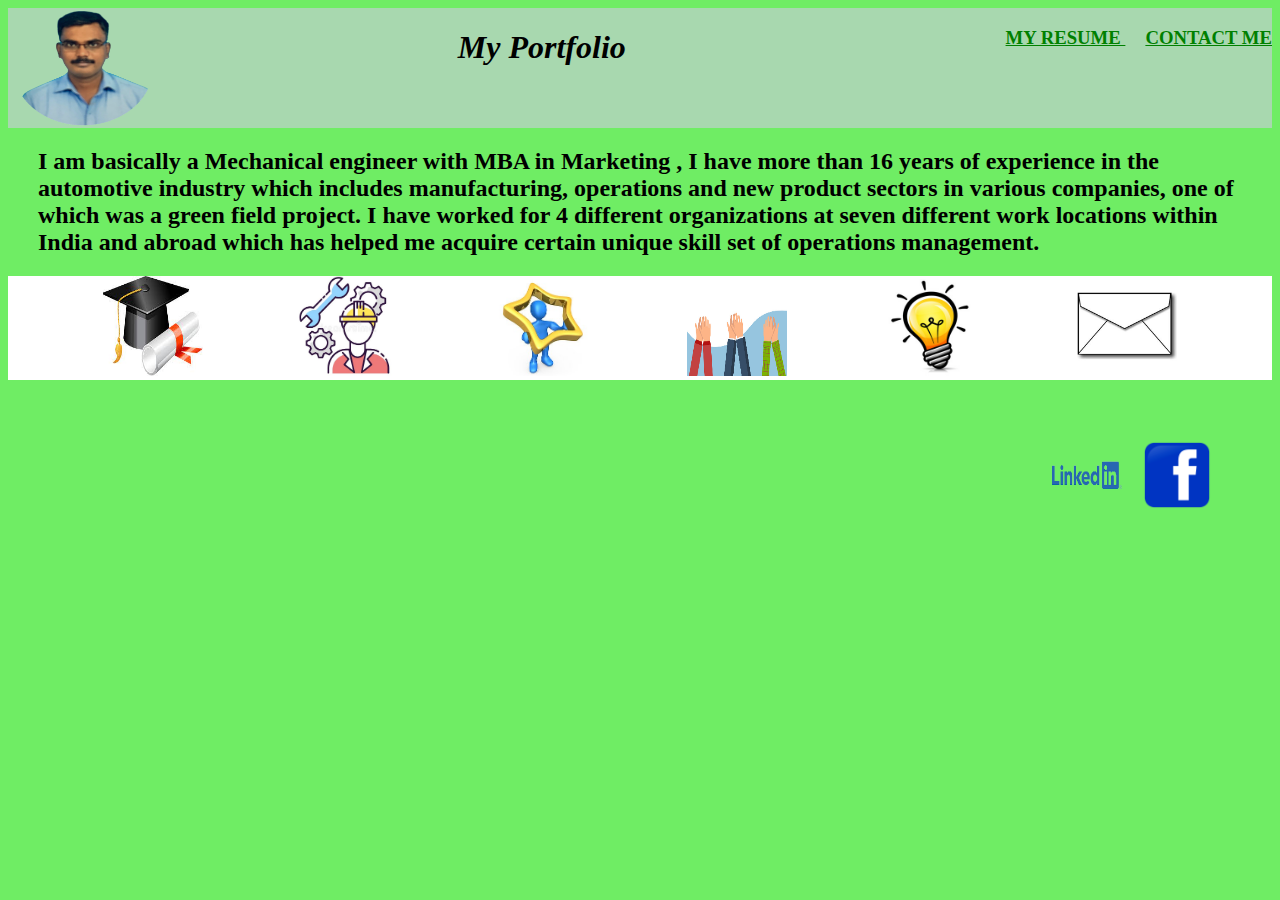
<file: sandeep/index.html>
<!DOCTYPE html>
<html>
<head>
  <link rel="stylesheet"
type="text/css"
href="style.css"/>
<div class="header">
  <img src="sandeep.png" width=150 height=120/>
  <h1><i>My Portfolio </i>  </h1>

  <title> Sandeep's portfolio</title>
  <div class="menu">
    <h3> <a href='resume.html'> MY RESUME </a>
   
      <a href='contactme.html'> CONTACT ME </a></h3>  

  </div>
   
    
     
   
</div>





</head>
<body>
    <div class ="menu">
        <h2>
            I am basically a Mechanical engineer with  MBA in 
            Marketing , I have more than 16 years of experience in the 
            automotive industry which includes manufacturing, 
            operations and new product sectors in various companies, 
            one of which was a green field project. I have worked for 4 
            different organizations at seven different work locations 
            within India and abroad which has helped me acquire 
            certain unique skill set of operations management.
             
        </h2>

    </div>

<div class="grid">
    <div class="item">
    <a href="academichistory.html"> <img src="download.jpg" width=100 height=100/></a>
    <p>
        <h5>  ACADEMIC HISTORY  </h5></p>
</div>
  <div class="item">
    <a href="professional.html"> <img src="professional.jpg" width=100 height=100/></a>
    <p> <h5>PROFESSIONAL HISTORY </h5> </p>
  </div>
      
 <div class="item">
    <a href="star.html"> <img src="star.jpg" width=100 height=100/></a>
    <p>  <h5>STAR BEHAVIOURAL EXAMPLES</h5></p>
 </div>
     <div class="item">
        <a href="award.html"> <img src="award.jpg" width=100 height=100/></a>
        <p><h5>AWARDS AND RECOGNITIONS</h5></p>
     </div>
     <div class="item">
        <a href="sample.html"> <img src="bulb.jpg" width=100 height=100/></a>
        <p><h5> SAMPLE SOLUTION</h5></p>
     </div>
      <div class="item"> 
        <a href="close.html"> <img src="letter.jpg" width=100 height=100/></a>
        <p><h5>CLOSE</h5></p>
      </div>
     
    
  
</div>

<div class="footer">
  <a href="https://www.linkedin.com/in/sandeep-radhakrishnan-a03a66133"> <img src="linkedin.png" width=70 height=70/></a>
  <a href="https://www.facebook.com/sandeep.radhakrishnan.520"> <img src="facebook.png" width=70 height=70/></a>


</div>  





</body>













</html>
</file>
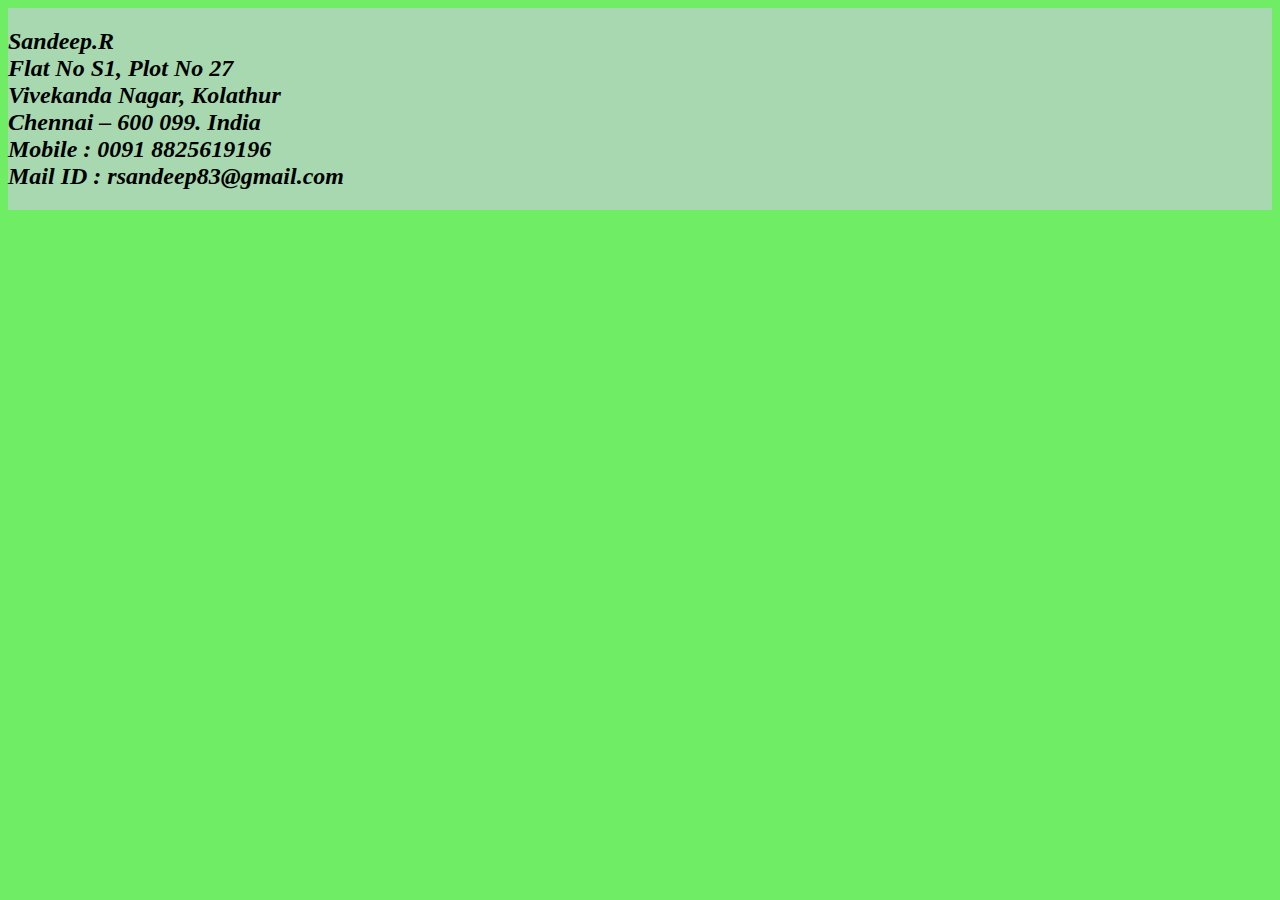
<file: sandeep/contactme.html>
<!DOCTYPE html>
<html lang="en">
<head>
    <meta charset="UTF-8">
    <meta http-equiv="X-UA-Compatible" content="IE=edge">
    <meta name="viewport" content="width=device-width, initial-scale=1.0">
    <title>Contact Me</title>
    <link rel="stylesheet"
type="text/css"
href="style.css"/>
    <div class="header"> 
        
        <h2>
        <i>  <li> Sandeep.R  </li> 
            <li>  Flat No S1, Plot No 27  </li> 
            <li>  Vivekanda Nagar, Kolathur   </li> 
              <li>Chennai – 600 099. India </li>	
             <li> Mobile       : 0091 8825619196   </li>
            <li> Mail ID      : rsandeep83@gmail.com   </li>    </i>
      
    </h2> </div>  
</head>



<body>
    
</body>
</html>
</file>
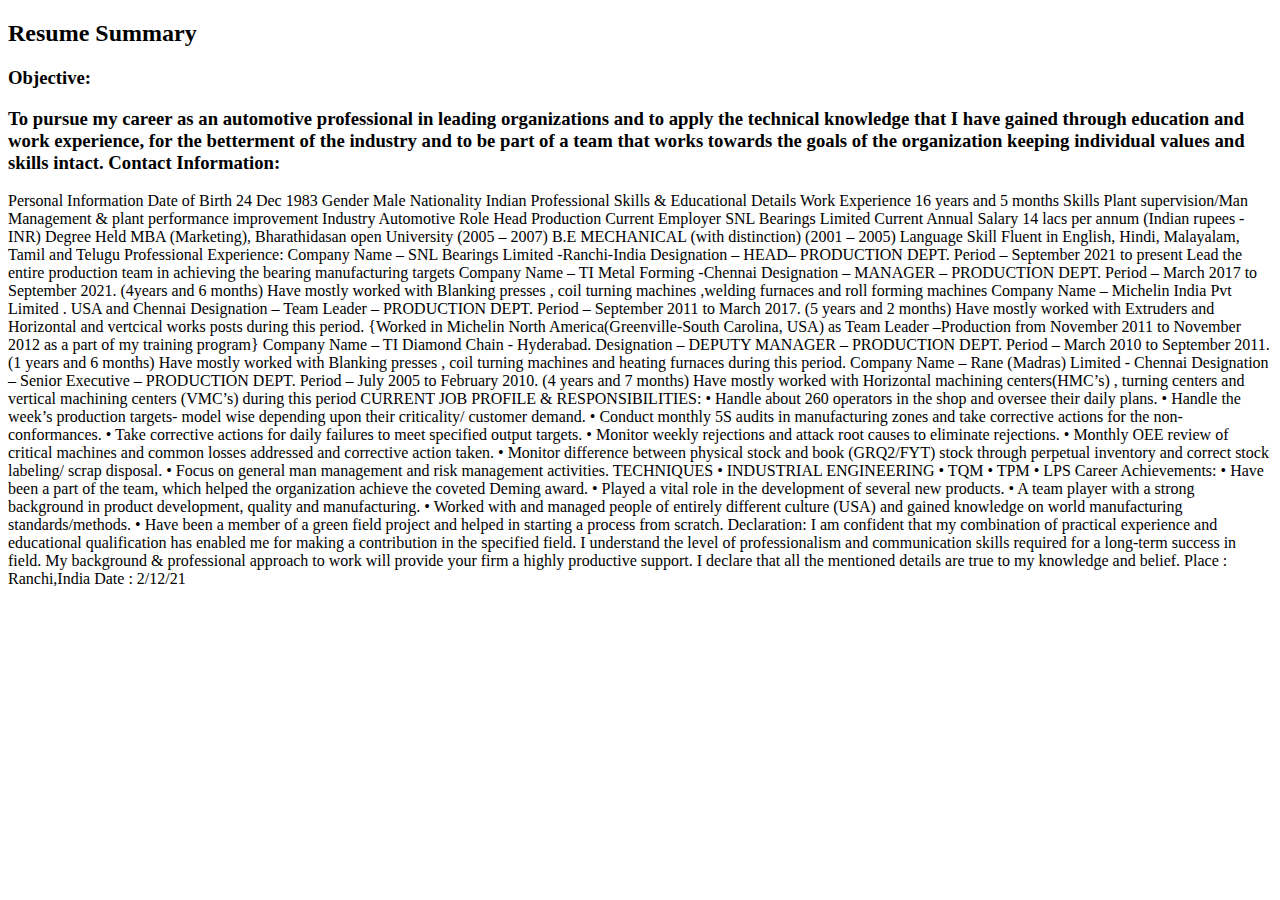
<file: sandeep/resume.html>
<!DOCTYPE html>
<html>
<h2>
    Resume Summary
</h2>
  

                                                                                             
 
     <p>
         <h3>
            Objective: 
         </h3>
       
     </p>
   <h3><p>
    To pursue my career as an automotive professional in leading organizations and to apply the technical knowledge that I have gained through education and work experience, for the betterment of the industry and to be part of a team that works towards the goals of the organization keeping individual values and skills intact.
    Contact Information: 
    
 </p> </h3>
         
   
    
    
    Personal Information
    
    Date of Birth	24 Dec 1983
    Gender	Male
    Nationality	Indian
    
    Professional Skills & Educational Details
    
    Work Experience	16 years and 5 months
    Skills	Plant supervision/Man Management & plant performance improvement
    Industry	Automotive
    Role	Head Production
    Current Employer	SNL Bearings Limited
    Current Annual Salary	14 lacs per annum (Indian rupees - INR)
    Degree Held	MBA (Marketing), Bharathidasan open University (2005 – 2007)
    B.E MECHANICAL (with distinction)   (2001 – 2005)
    Language Skill	Fluent in English, Hindi, Malayalam, Tamil and Telugu
    
    
    
    
    Professional Experience:
    
    Company Name – SNL Bearings Limited -Ranchi-India 
    Designation – HEAD– PRODUCTION DEPT.
    Period – September  2021 to present
    Lead the entire production team in achieving the bearing manufacturing targets
    
    Company Name – TI Metal Forming -Chennai
    Designation – MANAGER – PRODUCTION DEPT.
    Period – March 2017 to September 2021. (4years and 6 months)
    Have mostly worked with Blanking presses , coil turning machines ,welding furnaces and roll forming machines
    
    Company Name – Michelin India  Pvt Limited .  USA and Chennai
    Designation – Team Leader – PRODUCTION DEPT.
    Period – September 2011  to March 2017. (5 years and 2 months)
    Have mostly worked with Extruders and Horizontal and vertcical works posts during this period.
    {Worked in Michelin North America(Greenville-South Carolina, USA) as Team Leader –Production from November 2011 to November 2012 as a part of my training program}
    
     Company Name – TI Diamond Chain - Hyderabad. 
    Designation – DEPUTY MANAGER – PRODUCTION DEPT.
    Period – March 2010 to September 2011. (1 years and 6 months)
    Have mostly worked with Blanking presses , coil turning machines and heating furnaces during this period.
    
    Company Name – Rane (Madras) Limited - Chennai
    Designation – Senior Executive – PRODUCTION DEPT.
    Period – July 2005 to February 2010. (4 years and 7 months)
    Have mostly worked with Horizontal machining centers(HMC’s) , turning centers and vertical machining centers (VMC’s) during this period
    
    
    
    
    CURRENT JOB PROFILE & RESPONSIBILITIES:
    •	Handle about 260 operators in the shop and oversee their daily plans.
    •	Handle the week’s production targets- model wise depending upon their criticality/ customer demand. 
    •	Conduct monthly 5S audits in manufacturing zones and take corrective actions for the non-conformances.
    •	Take corrective actions for daily failures to meet specified output targets. 
    •	Monitor weekly rejections and attack root causes to eliminate rejections. 
    •	Monthly OEE review of critical machines and common losses addressed and corrective action taken. 
    •	Monitor difference between physical stock and book (GRQ2/FYT) stock through perpetual inventory and correct stock labeling/ scrap disposal. 
    •	Focus on general man management and risk management activities.
    TECHNIQUES
    •	INDUSTRIAL ENGINEERING
    •	TQM
    •	TPM
    •	LPS
           
    Career Achievements: 
    •	Have been a part of the team, which helped the organization achieve the coveted Deming award.
    •	Played a vital role in the development of several new products.
    •	A team player with a strong background in product development, quality and manufacturing.
    •	Worked with and managed people of entirely different culture (USA) and gained knowledge on world manufacturing standards/methods.
    •	Have been a member of a green field project and helped in starting a process from scratch.
    
    Declaration:
    I am confident that my combination of practical experience and educational qualification has enabled me for making a contribution in the specified field. I understand the level of professionalism and communication skills required for a long-term success in field. My background & professional approach to work will provide your firm a highly productive support. I declare that all the mentioned details are true to my knowledge and belief.
    
    Place :  Ranchi,India                                                                 
    Date  :   2/12/21                                                               
    




</h5>




</html>
</file>
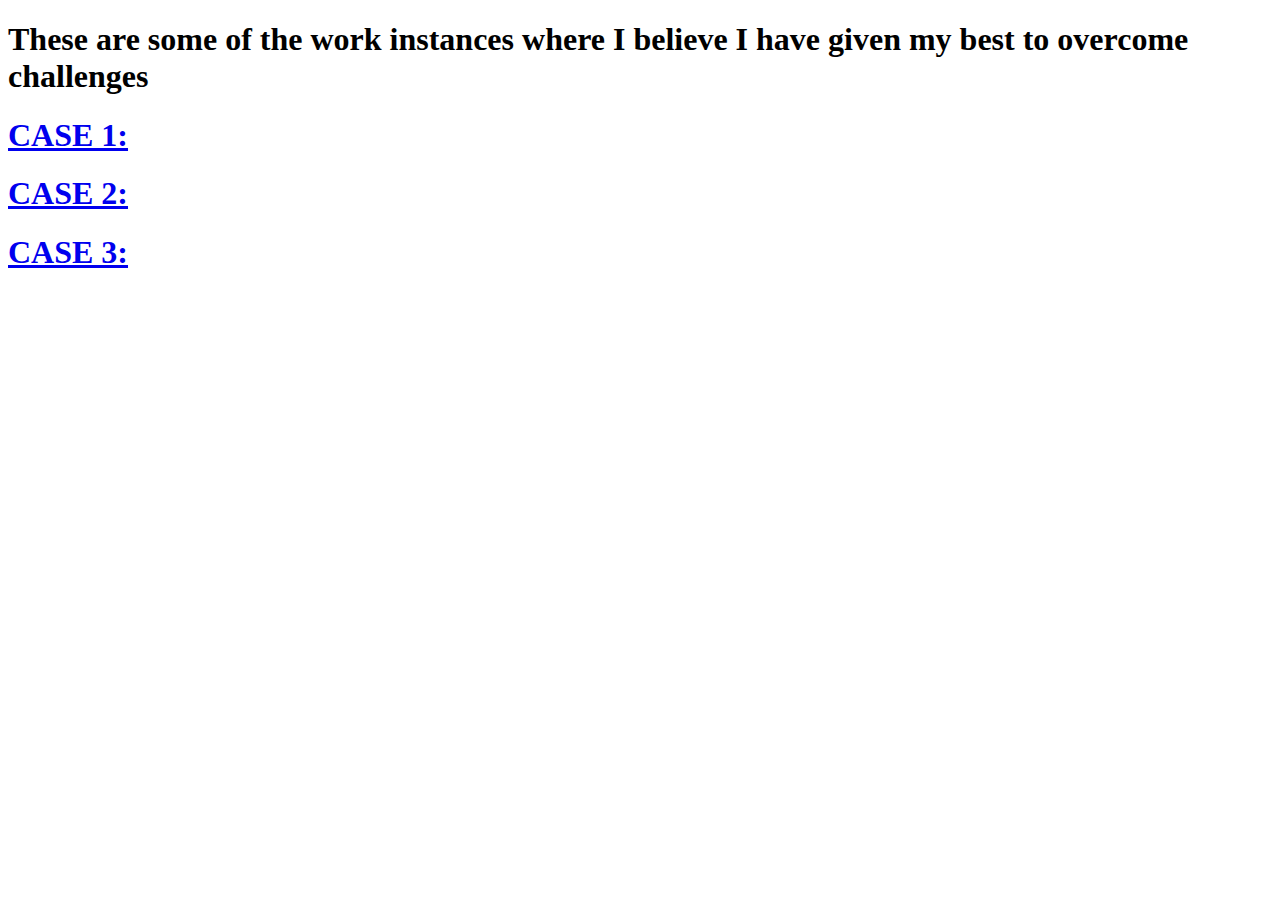
<file: sandeep/star.html>
<!DOCTYPE html>
<html>

    <body>
<div class ="header">
<h1>These are some of the work instances where I believe I have given my best to overcome challenges </h1>
    <a href="case1.html"><h1>CASE 1: </h1></a>
    <a href="case2.html"><h1>CASE 2: </h1></a>
    <a href="case3.html"><h1>CASE 3: </h1></a>




</div>
       

    </body>








</html>
</file>
<file: sandeep/style.css>
h1{

color:black;


}
body{

    background-color: rgb(111, 237, 100);
}

.grid{
    color:navy;
    display : flex ;
    flex-wrap: wrap;
    justify-content:space-evenly;
    background-color: white;
   
}

    h3{

color:black;
margin-left:30px


    }
.header{
    background-color:rgb(168, 216, 175);
    display:flex;
justify-content: space-between;
color:black
   


}

        
.item{

   
    display:flex;
    flex-wrap: wrap;
justify-content: flex-end;
   


}
.menu a {
   margin-left: 20px;


}
.menu  {
    margin-left: 30px;
 
 
 }
.footer{
   
   
    display:flex;
    flex-wrap: wrap;

justify-content: flex-end;
padding:60px
}
a:link{
color:green



}
a:visited{
    color:blue 
    
    }
    .item{
        position: relative;
    }
    .item h5{
        position: absolute;
        top: 20%;
        left: 50%;
        transform: translate(-50%, -20%);
        opacity:0;
    }
    .item:hover h5{
        opacity: 1;
    }
    
    .item:hover img{
        opacity: 0.23;
    } 
    .footer a {
        margin-left: 20px;
     
     
     }
</file>
